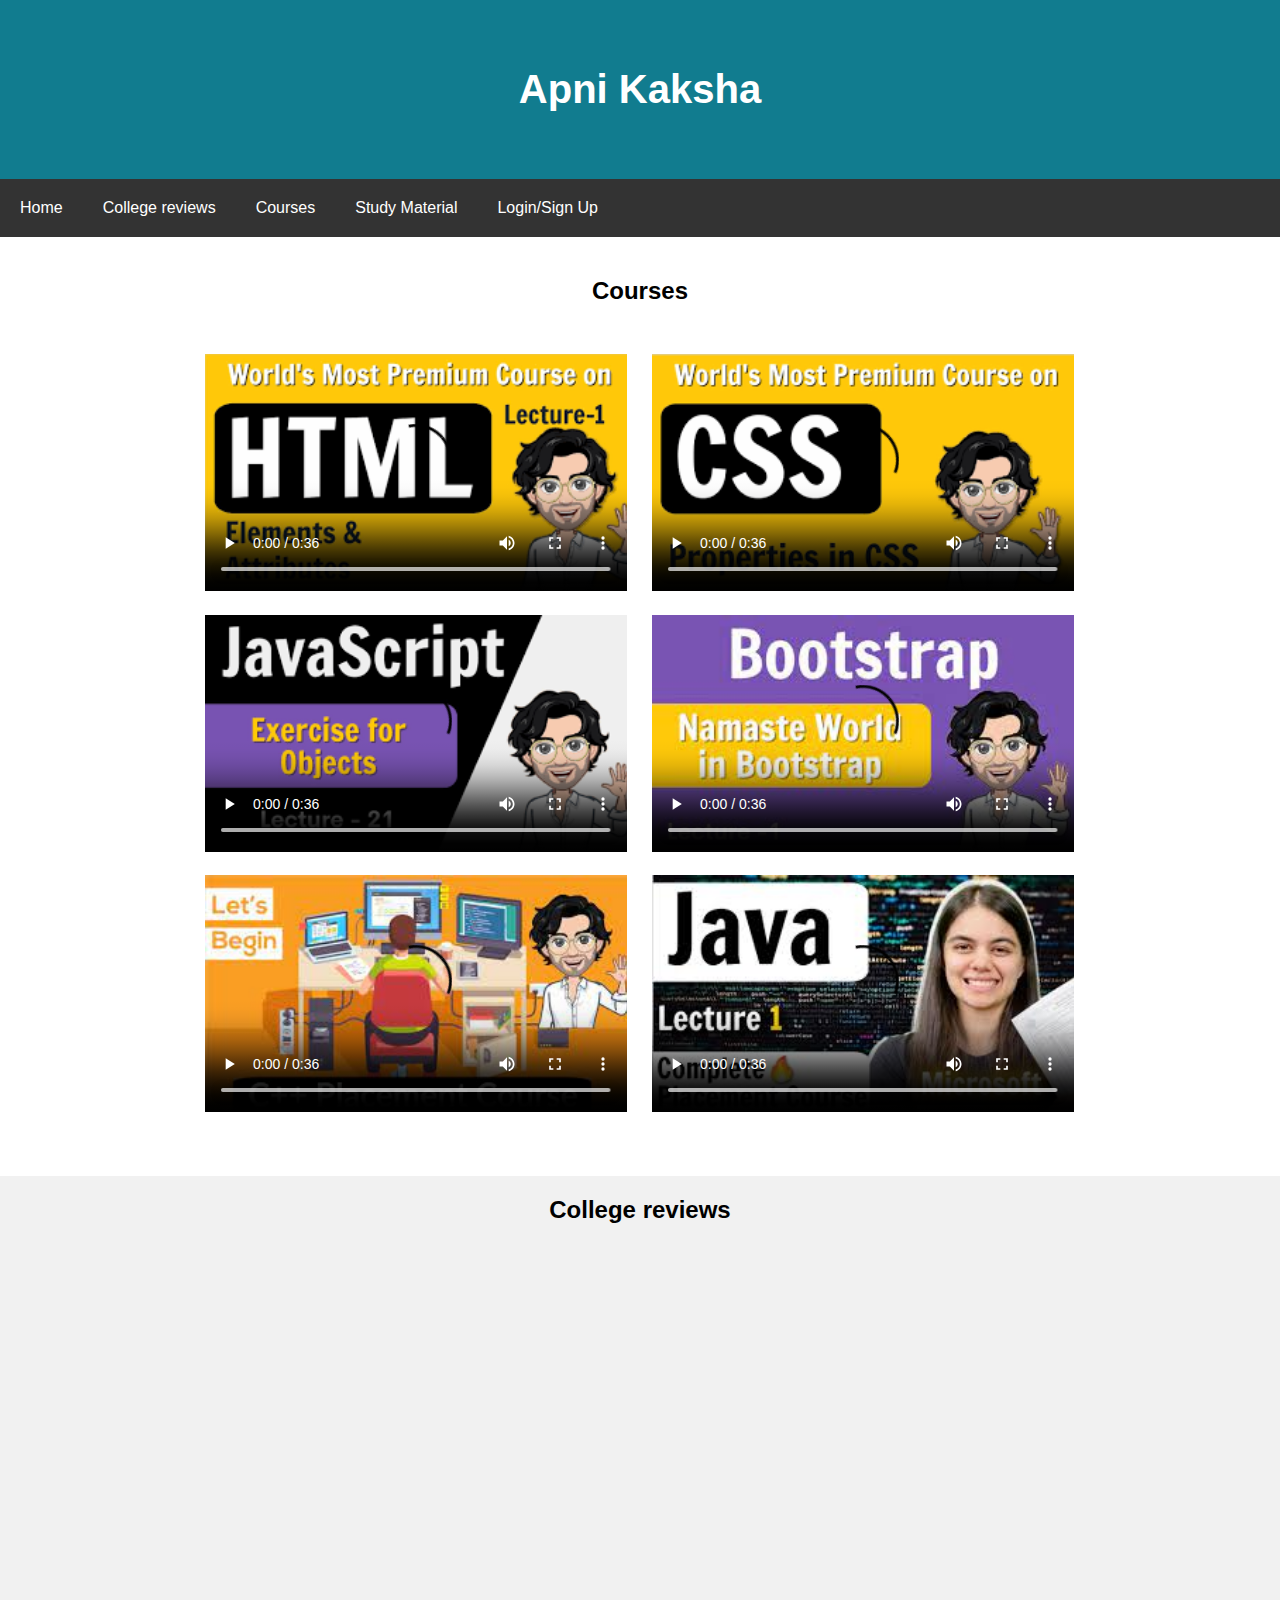
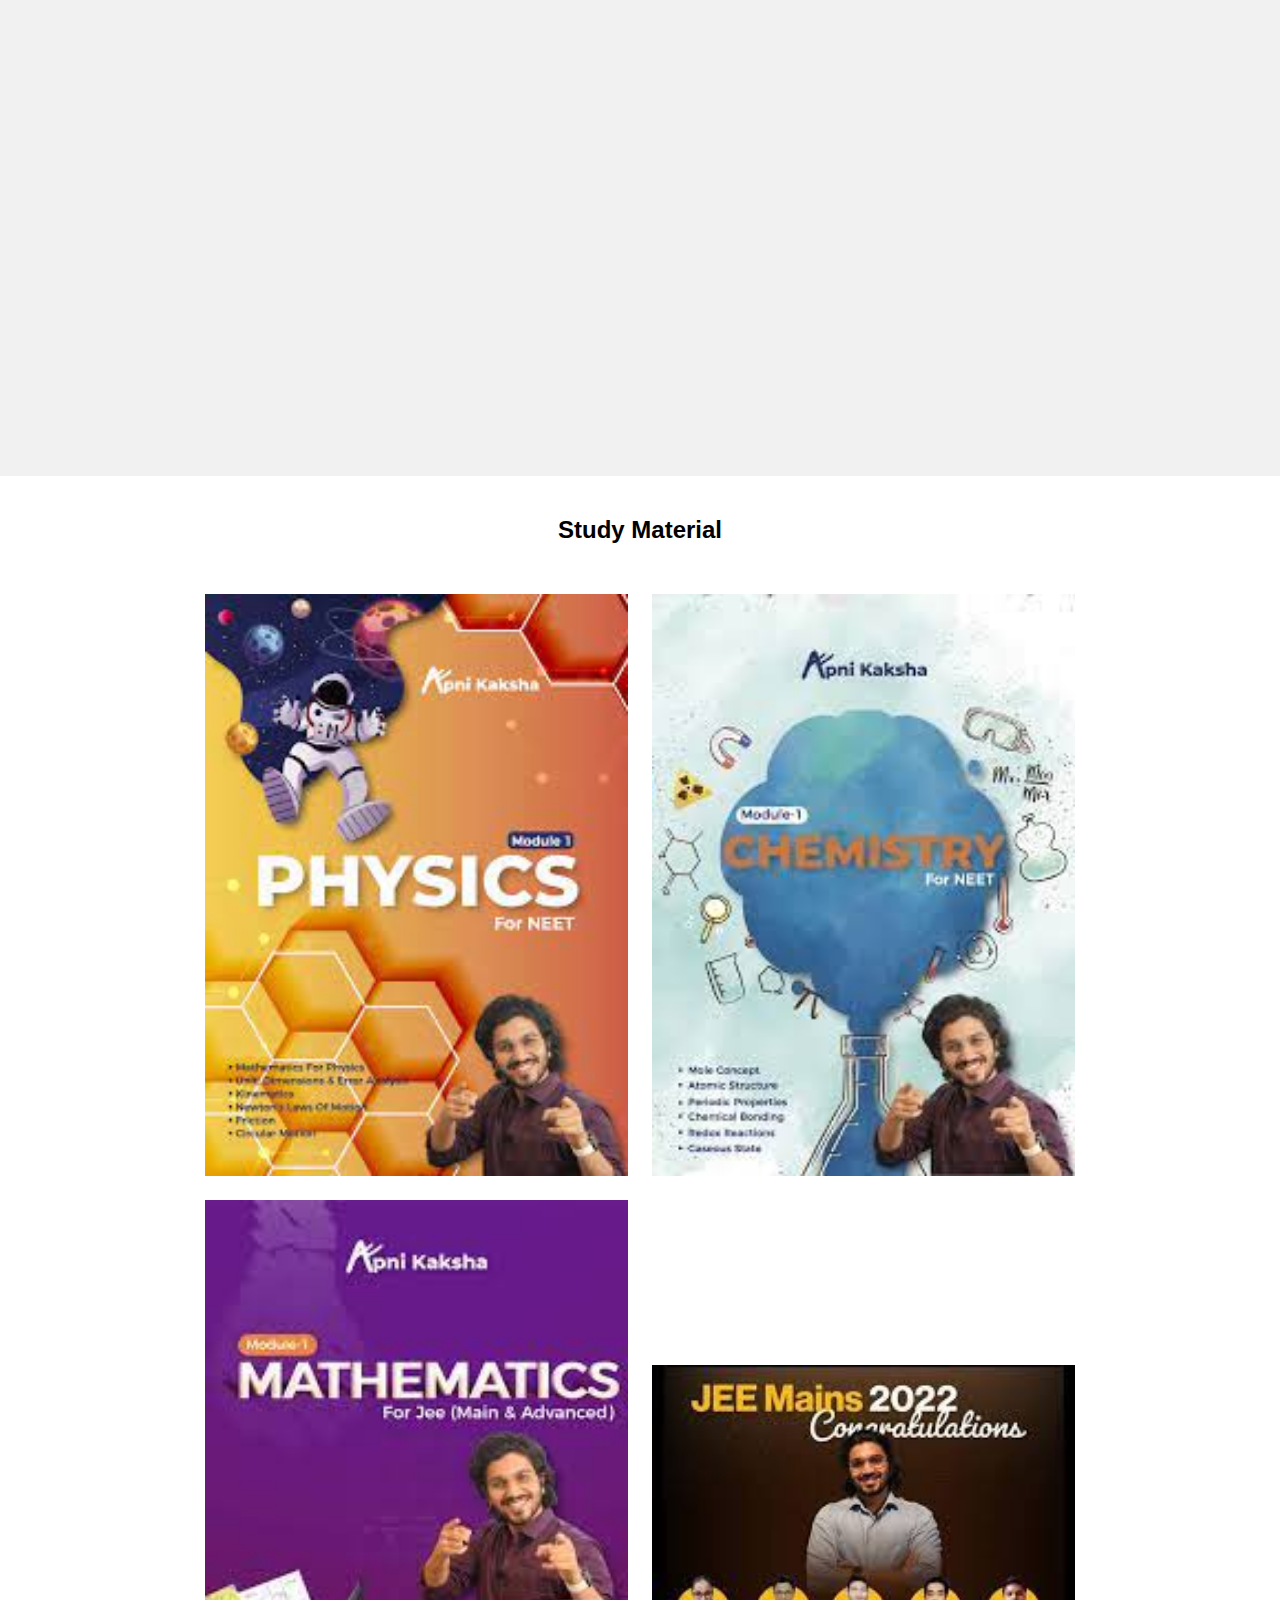
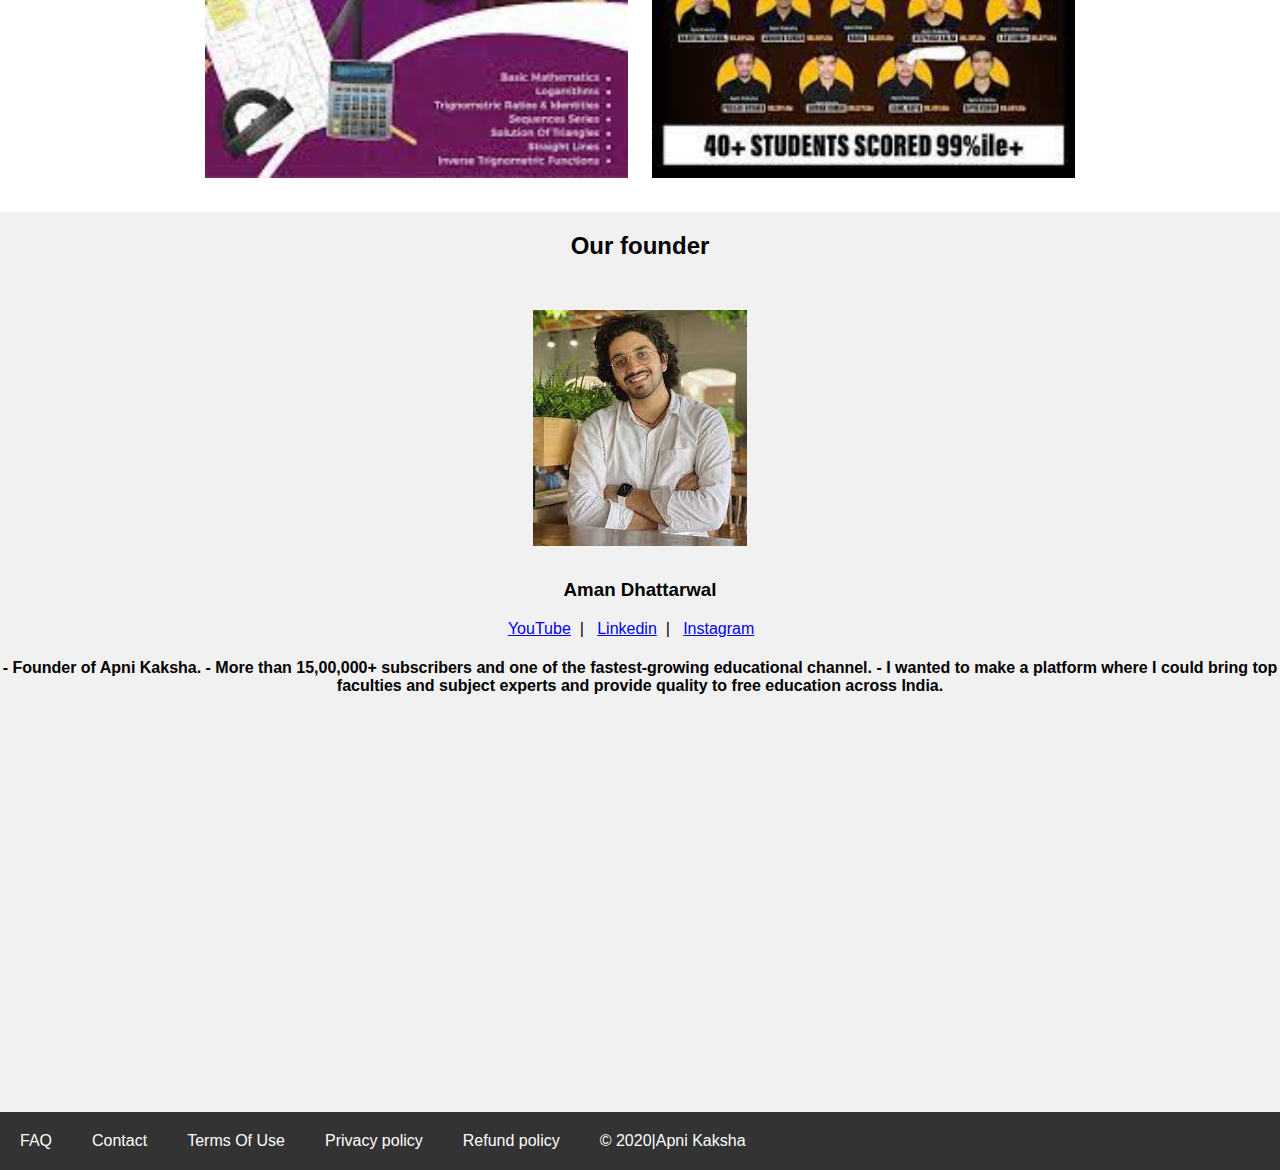
<file: home.html>
<!DOCTYPE html>
<html lang="en">
<head>
    <meta charset="UTF-8">
    <meta http-equiv="X-UA-Compatible" content="IE=edge">
    <meta name="viewport" content="width=device-width, initial-scale=1.0">
    <title>Apni Kaksha | Home</title>
    <link rel="stylesheet" href="style_/style.css">
</head>
<body>
    <header>
        <h1>Apni Kaksha</h1>
    </header>
    <nav>
        <a href="#">Home</a>
        <a href="#">College reviews</a>
        <a href="#">Courses</a>
        <a href="#">Study Material</a>
        <a href="#">Login/Sign Up</a>
    </nav>
    <main>
        <section>
            <h2>Courses</h2>
            <video src="video/video.mp4" width="33%" poster="img/h.png" controls></video>
            <video src="video/video.mp4" width="33%" poster="img/c.png" controls></video>
            <video src="video/video.mp4" width="33%" poster="img/j.png" controls></video>
            <video src="video/video.mp4" width="33%" poster="img/b.jpg" controls></video>
            <video src="video/video.mp4" width="33%" poster="img/c++.jpg" controls></video>
            <video src="video/video.mp4" width="33%" poster="img/java.jpg" controls></video>
        </section>

        <section>
            <h2>College reviews</h2>
            <iframe width="33%" height="315" src="https://www.youtube.com/embed/1VfqlKtVF7U" title="YouTube video player" frameborder="0" allow="accelerometer; autoplay; clipboard-write; encrypted-media; gyroscope; picture-in-picture; web-share" allowfullscreen></iframe>
            <iframe width="33%" height="315" src="https://www.youtube.com/embed/j0biLzzJ2XQ" title="YouTube video player" frameborder="0" allow="accelerometer; autoplay; clipboard-write; encrypted-media; gyroscope; picture-in-picture; web-share" allowfullscreen></iframe>
            <iframe width="33%" height="315" src="https://www.youtube.com/embed/E86GfduQwxU" title="YouTube video player" frameborder="0" allow="accelerometer; autoplay; clipboard-write; encrypted-media; gyroscope; picture-in-picture; web-share" allowfullscreen></iframe>
        </section>

        <section>
            <h2>Study Material</h2>
            <a href="notes/Electrochemistry  Complete NCERT.pdf" target="_blank"> <img src="img/p.jpg" alt="" width="33%" height="60%"></a>
            <a href="notes/Electrochemistry  Complete NCERT.pdf" target="_blank"> <img src="img/m.jpg" alt="" width="33%" height="60%"></a>
            <a href="notes/Electrochemistry  Complete NCERT.pdf" target="_blank"> <img src="img/chem.jpg" alt="" width="33%" height="60%"></a>
            <a href="notes/Electrochemistry  Complete NCERT.pdf" target="_blank"> <img src="img/jee.jpg" alt="" width="33%" height="60%"></a>
        </section>

        <section>
            <h2> Our founder</h2>
            <img src="img/a.jpg" alt=""></a>
            <h3>Aman Dhattarwal</h3>
            <a href="https://www.youtube.com/@AmanDhattarwal">YouTube</a>&nbsp;&nbsp;|&nbsp;&nbsp;
            <a href="https://www.youtube.com/@AmanDhattarwal">Linkedin</a>&nbsp;&nbsp;|&nbsp;&nbsp;
            <a href="https://www.youtube.com/@AmanDhattarwal">Instagram</a>&nbsp;&nbsp;&nbsp;&nbsp; 
            <h4>- Founder of Apni Kaksha. - More than 15,00,000+ subscribers and one of the fastest-growing educational channel. - I wanted to make a platform where I could bring top faculties and subject experts and provide quality to free education across India.</h4>

        </section>
    </main>
    <footer>
        <a href="#">FAQ</a>
        <a href="#">Contact</a>
        <a href="#">Terms Of Use</a>
        <a href="#">Privacy policy</a>
        <a href="#">Refund policy</a>
        <a href="#">&copy; 2020|Apni Kaksha</a>
    </footer>
</body>
</html>
</file>
<file: style_/style.css>
{
    box-sizing: border-box;
}

body {
    margin: 0px;
    font-family: -apple-system, BlinkMacSystemFont, 'Segoe UI', Roboto, Oxygen, Ubuntu, Cantarell, 'Open Sans', 'Helvetica Neue', sans-serif;
}

header h1 {
    text-align: center;
    font-size: 40px;
    color: white;
}

header {
    padding: 40px;
    background-color: rgb(17, 124, 143);
}

nav {
    background-color: #333;
    overflow: hidden;
}

nav a {
    text-decoration: none;
    padding: 20px;
    text-align: center;
    float: left;
    color: white;
}

main {
    background-color: white;
    text-align: center;
}

h2 {
    padding: 20px;
}

section:nth-child(even) {
    background-color: rgb(241, 241, 241);
}

section {
    min-height: 100vh;
}

video {
    padding: 10px;
}

iframe {
    height: 75vh;
}

img {
    padding: 10px;
}

section h5 {
    margin: 40px;
}

footer {
    background-color: #333;
    overflow: hidden;
}

footer a {
    text-decoration: none;
    padding: 20px;
    text-align: center;
    float: left;
    color: white;
}
</file>
